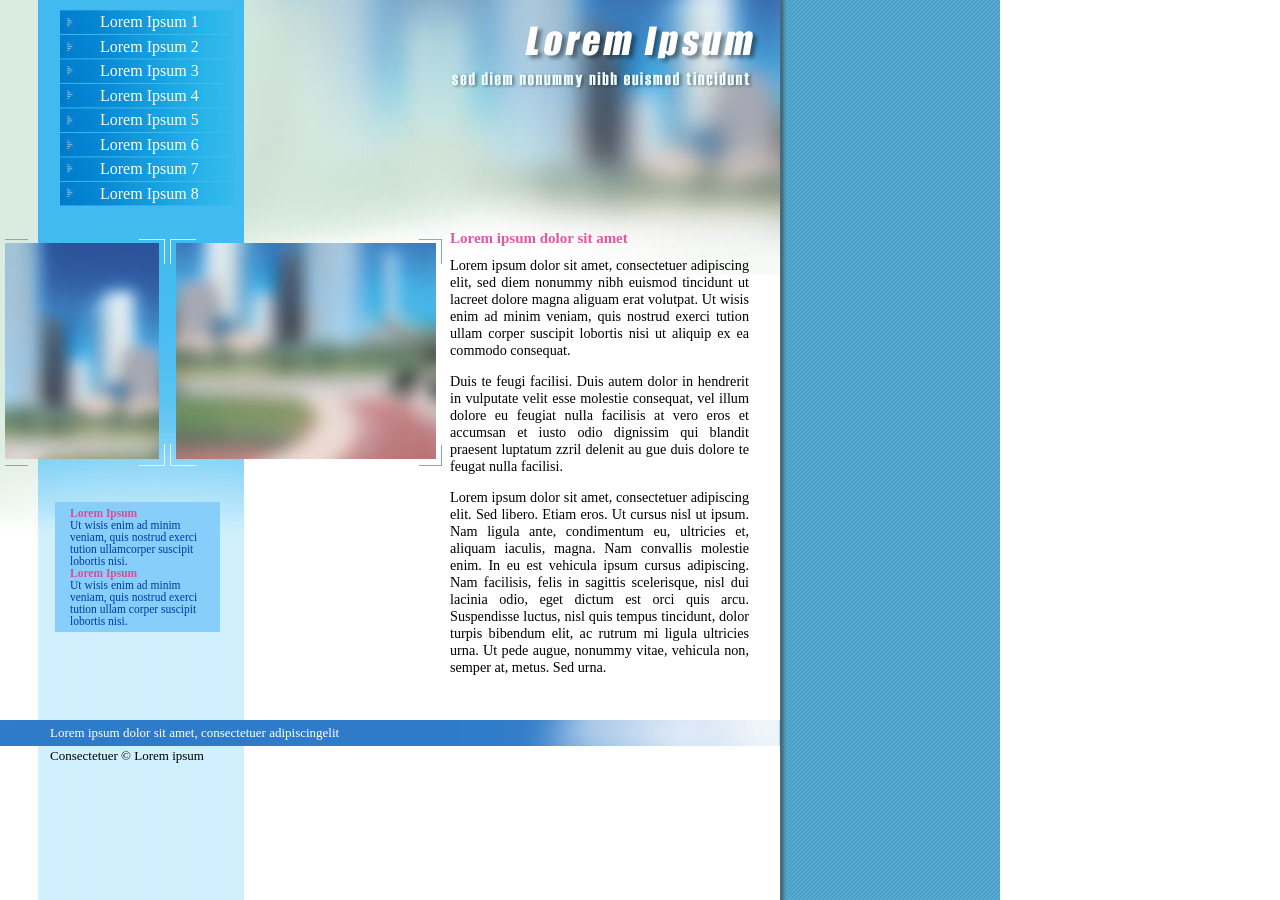
<file: index.html>
<!DOCTYPE HTML>
<html>

<head>
    <title>Lorem ipsum</title>
    <meta charset="utf-8" name="viewport" content="width=device-width, initial-scale=1.0">
    <link href="style/style.css" rel="stylesheet" type="text/css">
</head>

<body>
    <div>
        <div id="backg">
            <div id="leftContent">
                <ul id="nav">
                    <li>
                        <a href="#" class="mainnav">Lorem Ipsum 1</a>
                    </li>
                    <li>
                        <a href="#" class="mainnav">Lorem Ipsum 2</a>
                        <ul>
                            <li><a href="#">Lorem Ipsum 2_1</a></li>
                            <li><a href="#">Lorem Ipsum 2_2</a></li>
                            <li><a href="#">Lorem Ipsum 2_3</a></li>
                        </ul>
                    </li>
                    <li>
                        <a href="#" class="mainnav">Lorem Ipsum 3</a>
                        <ul>
                            <li><a href="#">Lorem Ipsum 3_1</a></li>
                            <li><a href="#">Lorem Ipsum 3_2</a></li>
                            <li><a href="#">Lorem Ipsum 3_3</a></li>
                            <li><a href="#">Lorem Ipsum 3_4</a></li>
                            <li><a href="#">Lorem Ipsum 3_5</a></li>
                        </ul>
                    </li>
                    <li>
                        <a href="#" class="mainnav">Lorem Ipsum 4</a>
                        <ul>
                            <li><a href="#">Lorem Ipsum 4_1</a></li>
                            <li><a href="#">Lorem Ipsum 4_2</a></li>
                            <li><a href="#">Lorem Ipsum 4_3</a></li>
                        </ul>
                    </li>
                    <li>
                        <a href="#" class="mainnav">Lorem Ipsum 5</a>
                        <ul>
                            <li><a href="#">Lorem Ipsum 5_1</a></li>
                            <li><a href="#">Lorem Ipsum 5_2</a></li>
                            <li><a href="#">Lorem Ipsum 5_3</a></li>
                            <li><a href="#">Lorem Ipsum 5_4</a></li>
                        </ul>
                    </li>
                    <li>
                        <a href="#" class="mainnav">Lorem Ipsum 6</a>
                    </li>
                    </li>
                    <li>
                        <a href="#" class="mainnav">Lorem Ipsum 7</a>
                    </li>
                    <li>
                        <a href="#" class="mainnav">Lorem Ipsum 8</a>
                    </li>
                </ul>
            </div>
            <div id="mainContent">
                <div id="logo">&nbsp;</div>
                <div id="textContent">
                    <table width="536" border="0" cellpadding="0" cellspacing="0">
                        <tr>
                            <td width="211">
                                <div id="leftbox">
                                    <h4>Lorem Ipsum</h4>
                                    Ut wisis enim ad minim veniam, quis nostrud exerci tution ullamcorper suscipit
                                    lobortis nisi.<br>

                                    <h4>Lorem Ipsum</h4>
                                    Ut wisis enim ad minim veniam, quis nostrud exerci tution ullam corper suscipit
                                    lobortis nisi.
                                </div>
                            </td>
                            <td width="299" align="left" valign="top" class="copy">
                                <h1>&nbsp;</h1>
                                <h1>Lorem ipsum dolor sit amet</h1>
                                <p>Lorem ipsum dolor sit amet, consectetuer adipiscing elit, sed diem nonummy nibh
                                    euismod tincidunt ut
                                    lacreet dolore magna aliguam erat volutpat. Ut wisis enim ad minim veniam, quis
                                    nostrud exerci tution ullam
                                    corper suscipit lobortis nisi ut aliquip ex ea commodo consequat. </p>
                                <p>Duis te feugi facilisi. Duis autem dolor in hendrerit in vulputate velit esse
                                    molestie consequat, vel illum
                                    dolore eu feugiat nulla facilisis at vero eros et accumsan et iusto odio dignissim
                                    qui blandit praesent luptatum zzril
                                    delenit au gue duis dolore te feugat nulla facilisi.</p>
                                <p>Lorem ipsum dolor sit amet, consectetuer adipiscing elit. Sed libero. Etiam eros. Ut
                                    cursus nisl ut
                                    ipsum. Nam ligula ante, condimentum eu, ultricies et, aliquam iaculis, magna. Nam
                                    convallis molestie enim. In eu
                                    est vehicula ipsum cursus adipiscing. Nam facilisis, felis in sagittis scelerisque,
                                    nisl dui lacinia odio, eget dictum est
                                    orci quis arcu. Suspendisse luctus, nisl quis tempus tincidunt, dolor turpis
                                    bibendum elit, ac rutrum mi ligula
                                    ultricies urna. Ut pede augue, nonummy vitae, vehicula non, semper at, metus. Sed
                                    urna. </p>
                                <p><br>
                                </p>
                            </td>
                            <td width="26">&nbsp;</td>
                        </tr>
                    </table>
                </div>
            </div>
        </div>

        <div id="botBar">
            <table width="696" border="0" cellpadding="0" cellspacing="0">
                <tr>
                    <td height="26">
                        <span class="botbarsm">Lorem ipsum dolor sit amet, consectetuer adipiscingelit</span>
                    </td>
                </tr>
                <tr>
                    <td height="20">
                        <span class="copyright">Consectetuer &copy; Lorem ipsum</span>
                    </td>
                </tr>
            </table>
        </div>

        <div id="Layer1" style="position:absolute; width:438px; height:227px; z-index:1; left: 5px; top: 239px;">
            <div align="left">
                <table width="438" border="0" cellpadding="0" cellspacing="0" class="animbg_box">
                    <tr>
                        <td width="154" height="227"><img src="images/home_main2a.jpg" width="154" height="216"></td>
                        <td width="16">&nbsp;</td>
                        <td width="266"><img src="images/home_main1a.jpg" width="260" height="216"></td>
                    </tr>
                </table>
            </div>
        </div>

    </div>
</body>

</html>
</file>
<file: style/style.css>
/*General*/
* {
    margin-top: 0px;
    list-style-type: none;
    text-decoration: none;
}

body {
    margin: 0px;
    background-image: url('../images/mainbg.gif');
    background-repeat: repeat-y;
    height: 765px;
    width: 100%;
}

/*Total container*/
#backg {
    background-image: url('../images/topbg.jpg');
    background-repeat: no-repeat;
    background-position: right top;
    width: 780px;
}

/*Cadre image */
.animbg_box {
    background-image: url('../images/home_animbg.gif');
    background-repeat: no-repeat;
}

/*Navigation*/
#leftContent {
    background-image: url('../images/leftbg.jpg');
    background-repeat: no-repeat;
    height: 540px;
}

#nav {
    padding-top: 10px;
    width: 140px;
    margin-left: 60px;
    line-height: 24.5px;
    background-image: url('../images/navbg.jpg');
    background-size: 100%;
}

#nav a {
    color: white;
}

#nav ul,
li {
    padding: 0;
    margin: 0;
}

#nav li:hover ul {
    display: inline-block;
    left: 210px;
}

#nav li:hover .mainnav {
    color: #003AA5;
}

#nav ul {
    display: none;
    position: absolute;
    background-color: rgba(126, 198, 225, 0.734);
}

#nav ul li:hover a {
    color: #003366;
    background-color: #0099CC;
}

/*Main Content*/
#mainContent h1 {
    color: #D94E99ed;
    font-size: 15px;
}

#mainContent h4 {
    margin-bottom: 0px;
    color: #D94E99;
    text-align: justify;
}

#mainContent {
    position: absolute;
    top: 185px;
}

/*Table*/
#textContent table {
    width: 100%;
}

#leftbox {
    width: 150px;
    margin-top: 210px;
    margin-left: 55px;
    padding-top: 5px;
    padding-left: 15px;
    padding-bottom: 5px;
    background-color: lightskyblue;
    color: #003AA5;
    text-align: left;
    font-size: 11.5px;
}

.copy {
    padding-left: 230px;
    text-align: justify;
    font-size: 14.2px;
}

/*Barre du bas*/
#botBar {
    position: absolute;
    top: 720px;
    width: 780px;
    font-size: small;
}

#botBar table {
    width: 100%;
}

#botBar table .botbarsm {
    background-image: url('../images/botbar.jpg');
    display: block;
    padding-top: 5px;
    padding-bottom: 5px;
    padding-left: 50px;
    color: white;
}

#botBar table .copyright {
    padding-left: 50px;
}

@media only screen and (max-width: 780px) {
    #mainContent {
        top: 450px;
    }

    #backg {
        width: 100%;
    }

    #botBar {
        top: 880px;
        width: 100%;
    }

    .copy {
        padding-left: 50px;
        width: 470px;
    }

    #leftbox {
        margin-top: 0px;
    }
}

@media only screen and (max-width: 710px) {
    #backg {
        background-position: right 40px;
    }

    #leftContent {
        width: 100%;
    }

    #nav {
        background-image: none;
        line-height: normal;
        margin-left: 0;
        padding: 0;
        width: 100%;
        display: flex;
        justify-content: space-between;
    }

    #nav li {
        text-align: center;
        background-color: #42C2FF;
        border: white solid 1px;
    }

    #nav li:hover .mainnav {
        color: black;
    }

    #nav li:hover ul {
        left: auto;
        display: block;
    }

    #nav ul li {
        background-color: white;
    }

    #nav ul li a {
        color: black;
    }

    #nav ul li:hover a {
        color: #003366;
        background-color: #0099CC;
    }

    #mainContent {
        top: 430px;
    }

    .copy {
        padding-left: 50px;
        width: 450px;
    }

    #botBar {
        top: 870px;
    }
}

@media only screen and (max-width: 690px) {
    .copy {
        padding-left: 40px;
    }

    #botBar {
        top: 900px;
    }
}

@media only screen and (max-width: 673px) {
    #botBar {
        top: 920px;
    }
}

@media only screen and (max-width: 650px) {
    #botBar {
        top: 950px;
    }
}

@media only screen and (max-width: 600px) {
    #botBar {
        top: 980px;
    }
}
</file>
